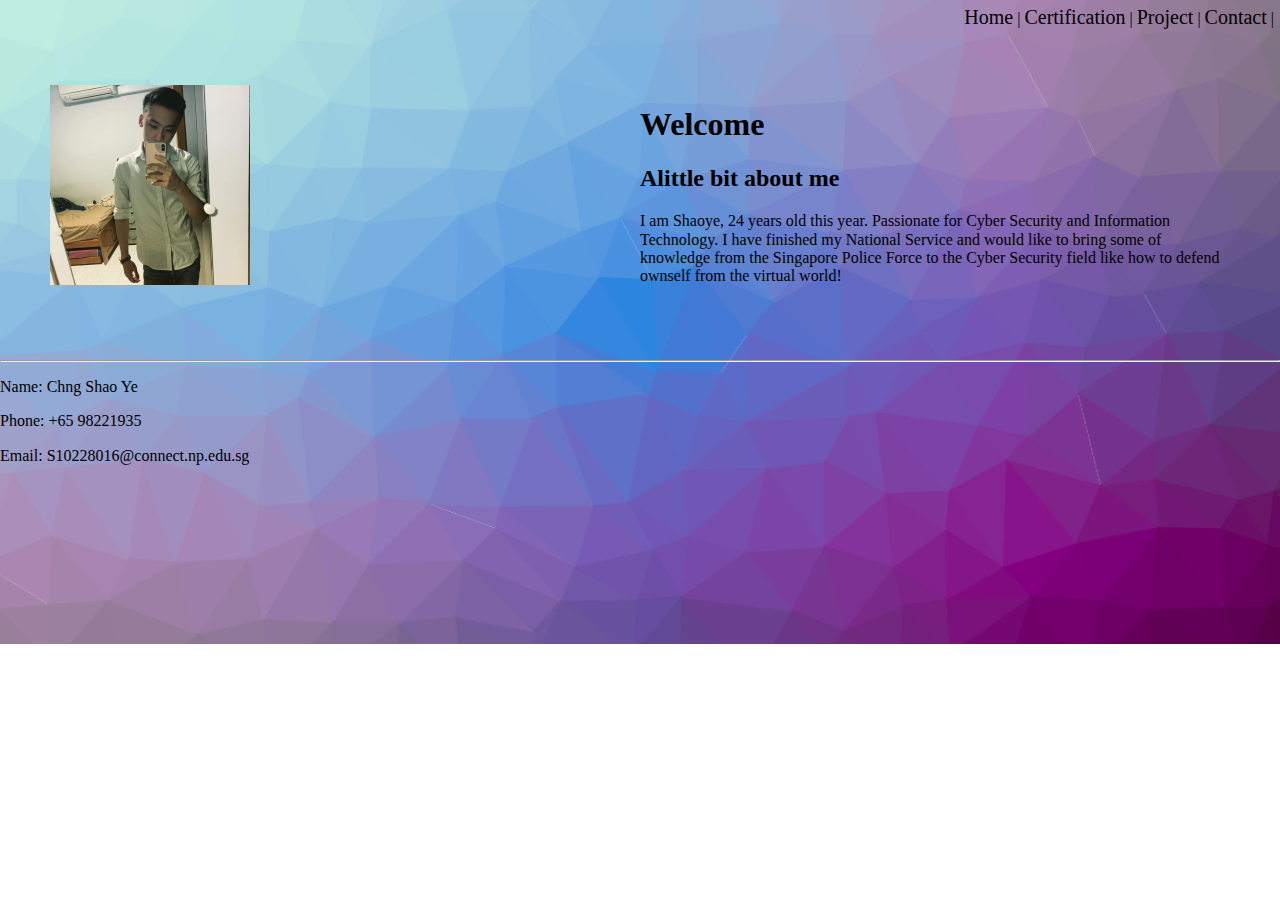
<file: index.html>
<!DOCTYPE html>
<html lang="en">
<head>
  <meta charset="UTF-8">
  <meta http-equiv="X-UA-Compatible" content="IE=edge">
  <meta name="viewport" content="width=device-width, initial-scale=1.0">
  <title>About Me</title>
  <link rel="stylesheet" href="CSS/Normalize.css">
  <link rel="stylesheet" href="CSS/style.css">
</head>
<body>
  <header>
    <nav>
      <a href="index.html">Home</a> |
      <a href="Certification.html">Certification</a> |
      <a href="project.html">Project</a> |
      <a href="contact.html">Contact</a> |
    </nav>
  </header>
  <main>
    <div id = "container">
      <div id = "box">
        <img src="Pictures/myProfile.png" alt="Profile Image" class="avatar1">
      </div>
      <div id = "box">
        <h1>Welcome </h1>
        <h2>Alittle bit about me</h2>
        <p>
          I am Shaoye, 24 years old this year. Passionate for Cyber Security and Information Technology. I have finished my National Service and would like to bring some of knowledge from the Singapore Police Force to the Cyber Security field like how to defend ownself from the virtual world!
        </p>
      </div>
    </div>
  </main>
  <footer>
    <hr>
    <p>Name: Chng Shao Ye</p>
    <p>Phone: +65 98221935</p>
    <p>Email: S10228016@connect.np.edu.sg</p>
  </footer>
</body>
</html>
</file>
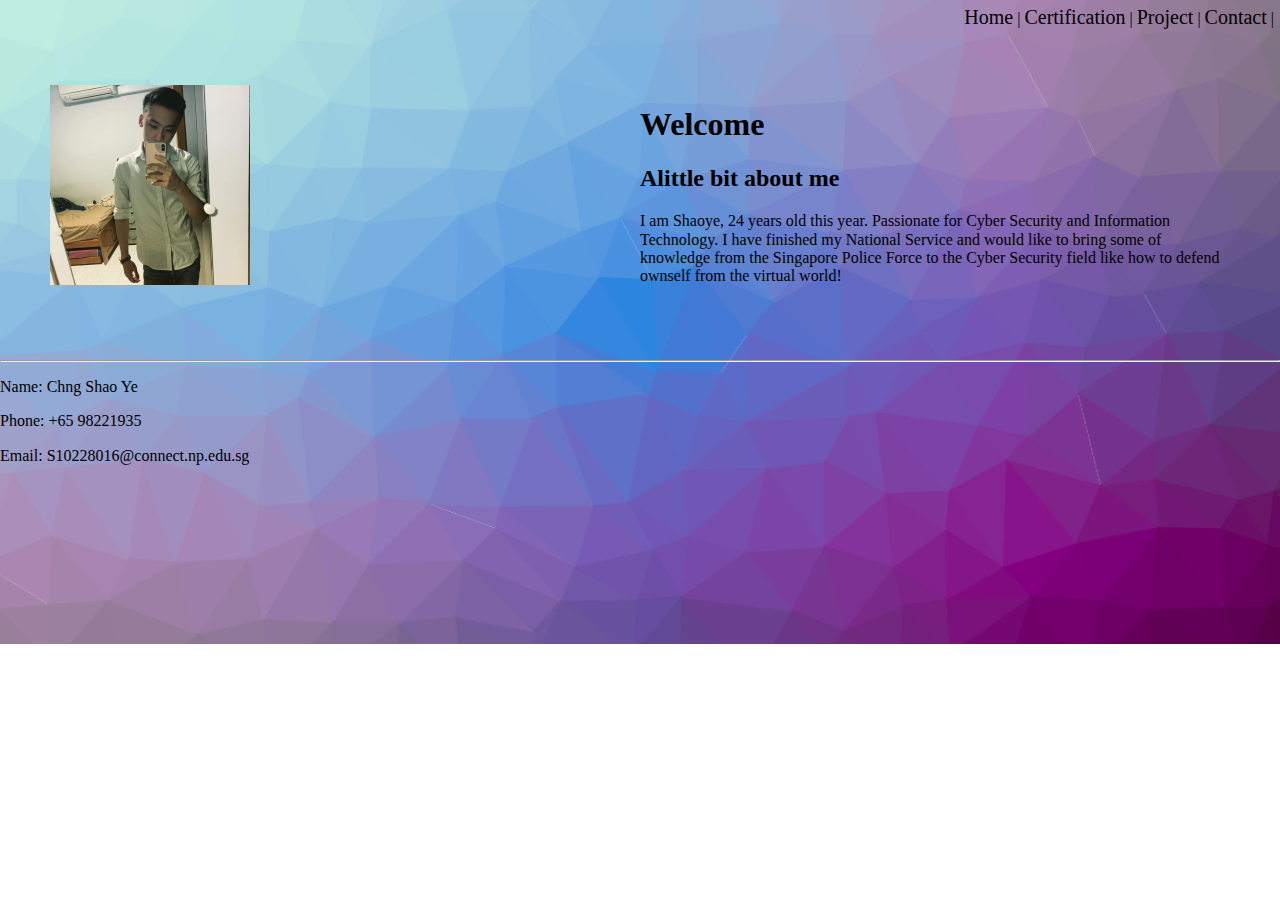
<file: ID_S10228016_ChngShaoYe_Assg1_website/index.html>
<!DOCTYPE html>
<html lang="en">
<head>
  <meta charset="UTF-8">
  <meta http-equiv="X-UA-Compatible" content="IE=edge">
  <meta name="viewport" content="width=device-width, initial-scale=1.0">
  <title>About Me</title>
  <link rel="stylesheet" href="/CSS/Normalize.css">
  <link rel="stylesheet" href="/CSS/style.css">
</head>
<body>
  <header>
    <nav>
      <a href="index.html">Home</a> |
      <a href="Certification.html">Certification</a> |
      <a href="project.html">Project</a> |
      <a href="contact.html">Contact</a> |
    </nav>
  </header>
  <main>
    <div id = "container">
      <div id = "box">
        <img src="/Pictures/myProfile.png" alt="Profile Image" class="avatar1">
      </div>
      <div id = "box">
        <h1>Welcome </h1>
        <h2>Alittle bit about me</h2>
        <p>
          I am Shaoye, 24 years old this year. Passionate for Cyber Security and Information Technology. I have finished my National Service and would like to bring some of knowledge from the Singapore Police Force to the Cyber Security field like how to defend ownself from the virtual world!
        </p>
      </div>
    </div>
  </main>
  <footer>
    <hr>
    <p>Name: Chng Shao Ye</p>
    <p>Phone: +65 98221935</p>
    <p>Email: S10228016@connect.np.edu.sg</p>
  </footer>
</body>
</html>
</file>
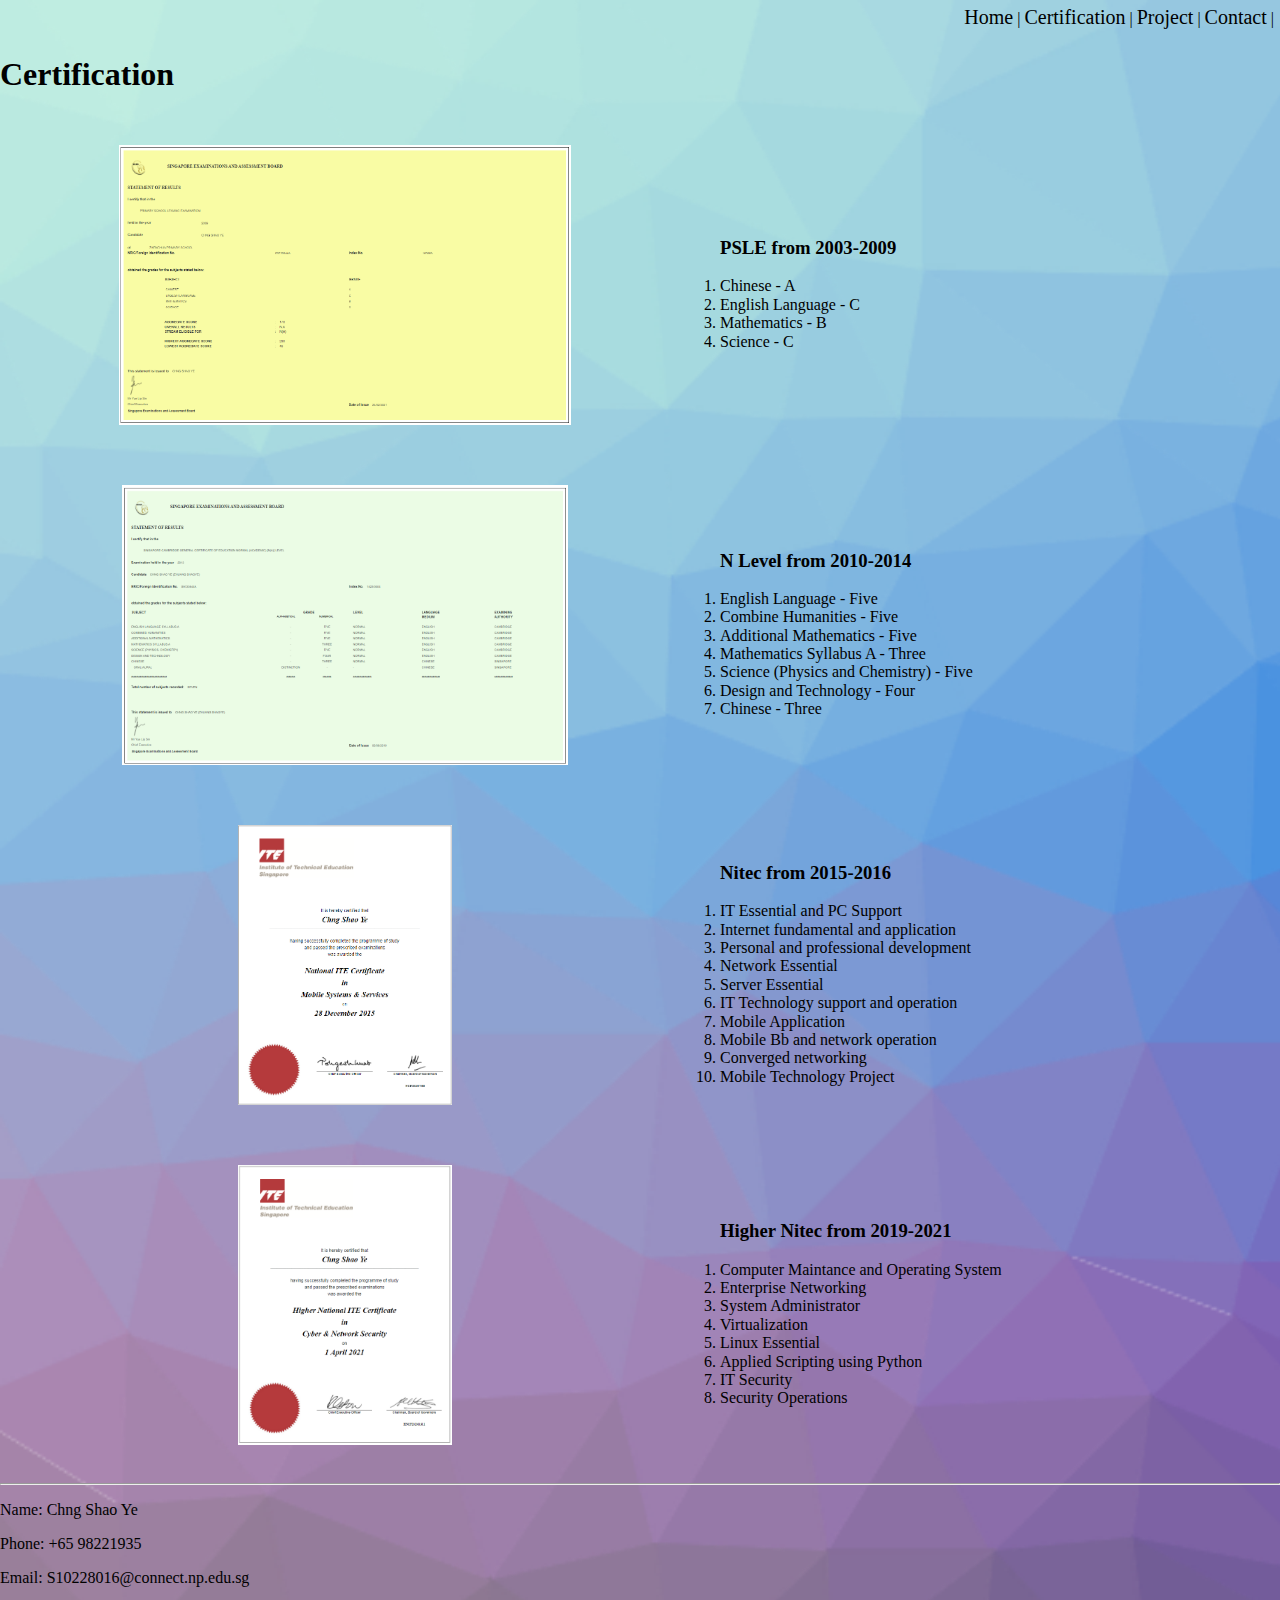
<file: Certification.html>
<!DOCTYPE html>
<html lang="en">
<head>
  <meta charset="UTF-8">
  <meta http-equiv="X-UA-Compatible" content="IE=edge">
  <meta name="viewport" content="width=device-width, initial-scale=1.0">
  <title>Certification</title>
  <link rel="stylesheet" href="CSS/Normalize.css">
  <link rel="stylesheet" href="CSS/style.css">
</head>
<body>
  <header>
    <nav>
      <a href="index.html">Home</a> |
      <a href="Certification.html">Certification</a> |
      <a href="project.html">Project</a> |
      <a href="contact.html">Contact</a> |
    </nav>
  </header>
<main>
    <h1>Certification</h1>
  <div id = containerCert>
    <div id = "box1">
      <img src="Pictures/PSLE.PNG" alt="PSLE Certification Image" class="avatar">
    </div>
    <div id = "box2">
      <ol>
        <h3>PSLE from 2003-2009</h3>
        <li>Chinese - A</li>
        <li>English Language - C</li>
        <li>Mathematics - B</li>
        <li>Science - C</li>
      </ol>
    </div>
  </div>
    <div id = containerCert>
      <div id = "box1">
        <img src="Pictures/Nlevel.PNG" alt="NLevel Certification Image" class="avatar">
      </div>
      <div id = "box2">
        <ol>
          <h3>N Level from 2010-2014</h3>
           <li>English Language - Five</li>
           <li>Combine Humanities - Five</li>
           <li>Additional Mathematics - Five</li>
           <li>Mathematics Syllabus A - Three</li>
           <li>Science (Physics and Chemistry) - Five</li>
           <li>Design and Technology - Four</li>
           <li>Chinese - Three</li>
        </ol>
      </div>
    </div>
    <div id = containerCert>
      <div id = "box1">
        <img src="Pictures/Nitec.PNG" alt="Nitec Certification Image" class="avatar">
      </div>
      <div id = "box2">
        <ol>
          <h3>Nitec from 2015-2016</h3>
          <li>IT Essential and PC Support</li>
          <li>Internet fundamental and application</li>
          <li>Personal and professional development</li>
          <li>Network Essential</li>
          <li>Server Essential</li>
          <li>IT Technology support and operation</li>
          <li>Mobile Application</li>
          <li>Mobile Bb and network operation</li>
          <li>Converged networking</li>
          <li>Mobile Technology Project</li>
        </ol>
      </div>
    </div>
    <div id = containerCert>
      <div id = "box1">
          <img src="Pictures/Hnitec.PNG" alt="Higher Nitec Certification Image" class="avatar">
      </div>
      <div id = "box2">
        <ol>
          <h3>Higher Nitec from 2019-2021</h3>
          <li>Computer Maintance and Operating System</li>
          <li>Enterprise Networking</li>
          <li>System Administrator</li>
          <li>Virtualization</li>
          <li>Linux Essential</li>
          <li>Applied Scripting using Python</li>
          <li>IT Security</li>
          <li>Security Operations</li>
        </ol>
      </div>
    </div>
  </main>
  <footer>
    <hr>
    <p>Name: Chng Shao Ye</p>
    <p>Phone: +65 98221935</p>
    <p>Email: S10228016@connect.np.edu.sg</p>
  </footer>
</body>
</html>
</file>
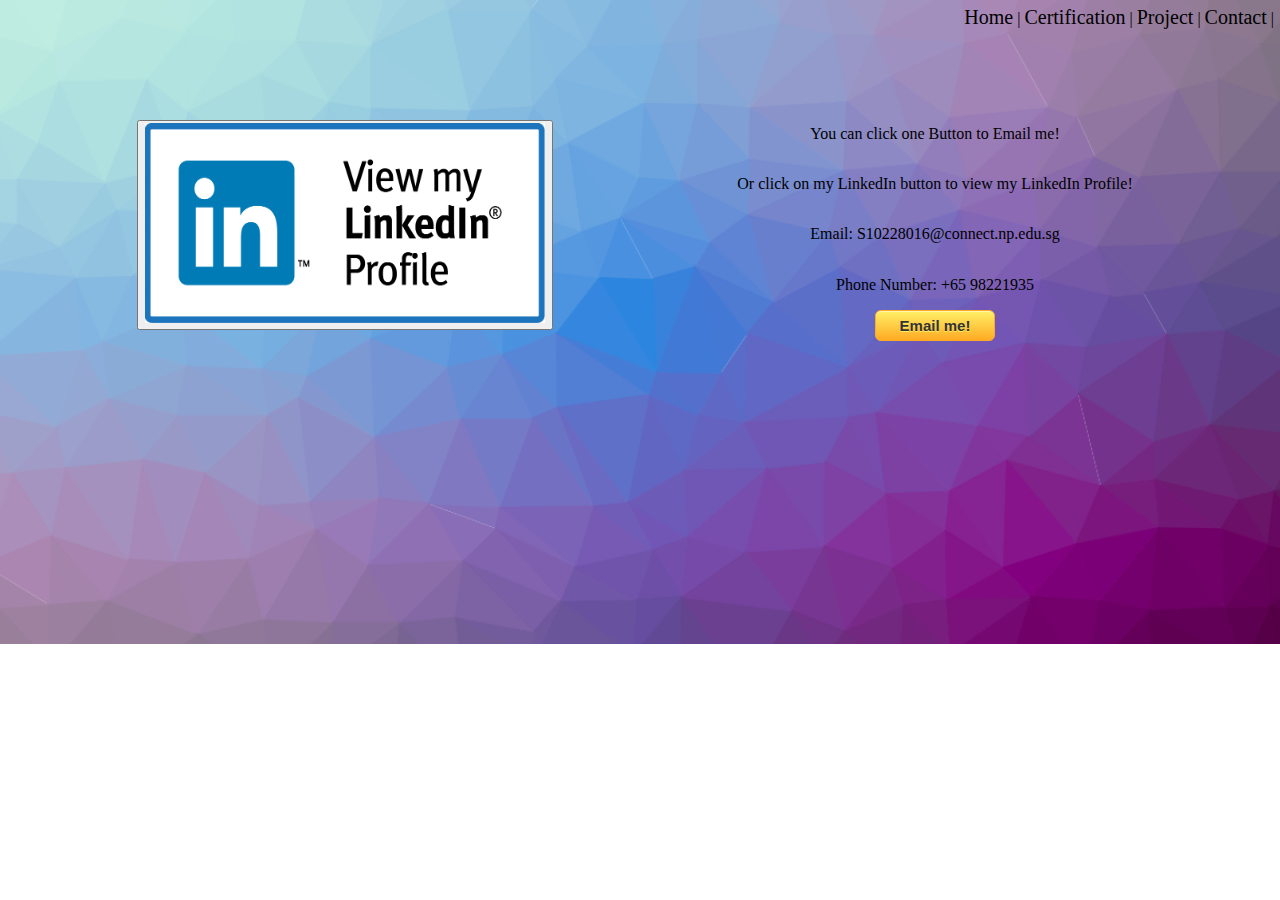
<file: Contact.html>
<!DOCTYPE html>
<html lang="en">
<head>
  <meta charset="UTF-8">
  <meta http-equiv="X-UA-Compatible" content="IE=edge">
  <meta name="viewport" content="width=device-width, initial-scale=1.0">
  <title>Contact</title>
  <link rel="stylesheet" href="CSS/Normalize.css">
  <link rel="stylesheet" href="CSS/style.css">
</head>
<body>
  <header>
    <nav>
      <a href="index.html">Home</a> |
      <a href="Certification.html">Certification</a> |
      <a href="project.html">Project</a> |
      <a href="contact.html">Contact</a> |
    </nav>
  </header>
  <main>
    <div id = "Contact">
      <div id = "leftboxContact">
        <button onClick="window.open('https://www.linkedin.com/in/chng-shao-ye-374359211/')">
          <img src="Pictures/Linkedin.png" alt="LinkedIn icon image" width="400" height="200">
        </button>
      </div>
      <div id = "middleboxContact">
        <p>You can click one Button to Email me!</p>
        <p>Or click on my LinkedIn button to view my LinkedIn Profile!</p>
        <p>Email: S10228016@connect.np.edu.sg</p>
        <p>Phone Number: +65 98221935</p>
        <a href="mailto:S10228016@connect.np.edu.sg" class="Button" onclick="Email()">Email me!</a>
      </div>
    </div>
  </main>
  <script src="script.js"></script>       
</body>
</html>
</file>
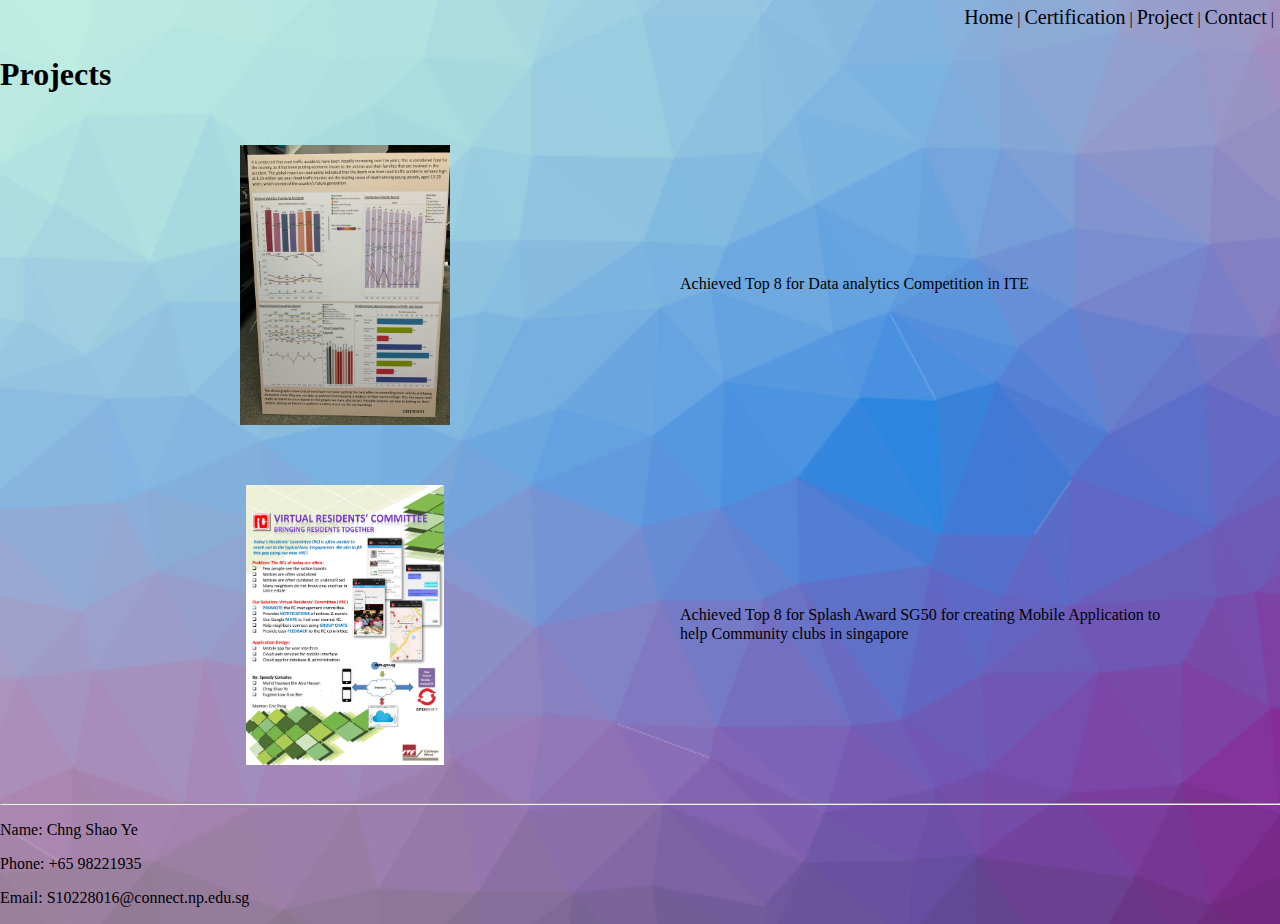
<file: Project.html>
<!DOCTYPE html>
<html lang="en">
<head>
  <meta charset="UTF-8">
  <meta http-equiv="X-UA-Compatible" content="IE=edge">
  <meta name="viewport" content="width=device-width, initial-scale=1.0">
  <title>Project</title>
  <link rel="stylesheet" href="CSS/Normalize.css">
  <link rel="stylesheet" href="CSS/style.css">
</head>
<body>
  <header>
    <nav>
      <a href="index.html">Home</a> |
      <a href="Certification.html">Certification</a> |
      <a href="project.html">Project</a> |
      <a href="contact.html">Contact</a> |
    </nav>
  </header>
  <main>
    <h1>Projects</h1>
    <div id = containerProject>
      <div id = "box1">
        <img src="Pictures/MicrosoftTeams-image.png" alt="Data analytics Competition Image" class="avatar">
      </div>
      <div id = "middleboxProject">
       <p id = "ProjectP">Achieved Top 8 for Data analytics Competition in ITE</p>
      </div>
    </div>
    <div id = containerProject>
      <div id = "box1">
        <img src="Pictures/VRC_Poster.jpg" alt="Splash Award SG50 Image" class="avatar">
      </div>
      <div id = "middleboxProject">
        <p id = "ProjectP">Achieved Top 8 for Splash Award SG50 for creating Mobile Application to help Community clubs in singapore </p>
      </div>
    </div>
  </main>
  <footer>
    <hr>
    <p>Name: Chng Shao Ye</p>
    <p>Phone: +65 98221935</p>
    <p>Email: S10228016@connect.np.edu.sg</p>
  </footer>
</body>
</html>
</file>
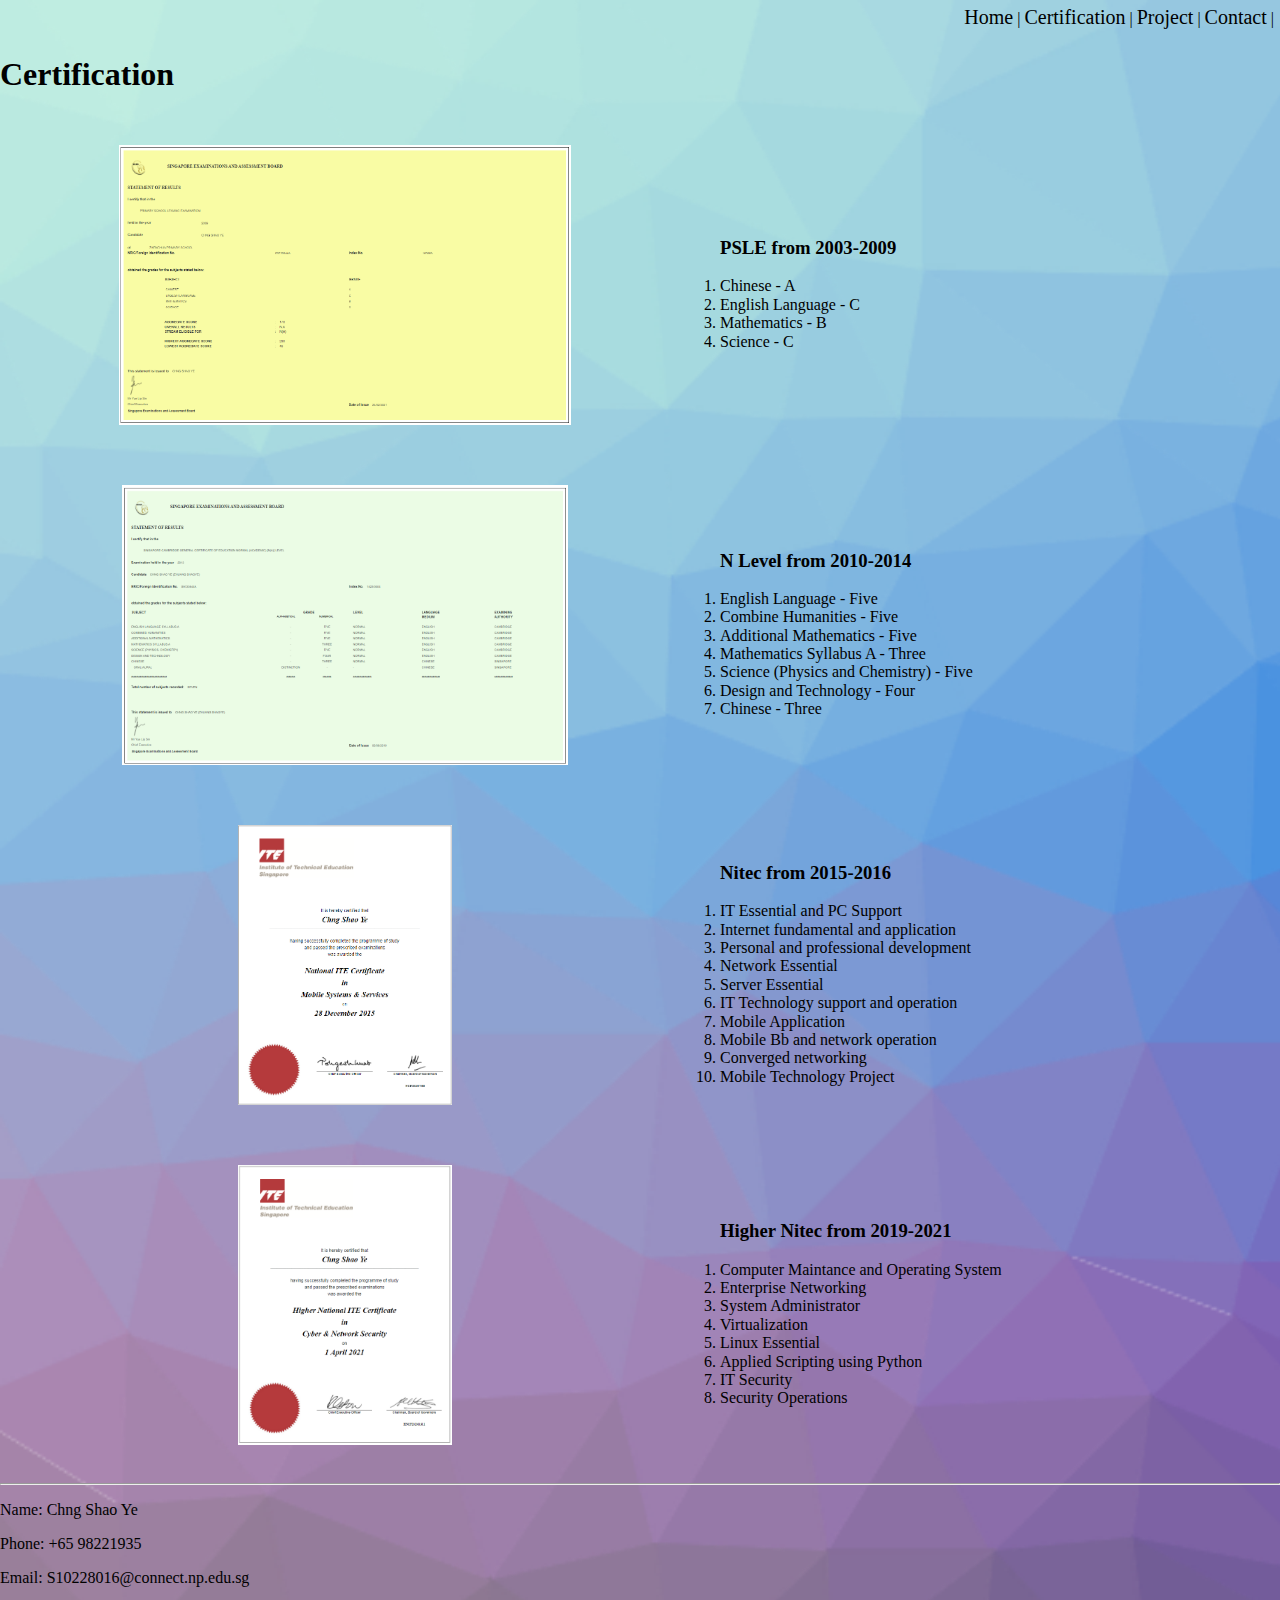
<file: ID_S10228016_ChngShaoYe_Assg1_website/Certification.html>
<!DOCTYPE html>
<html lang="en">
<head>
  <meta charset="UTF-8">
  <meta http-equiv="X-UA-Compatible" content="IE=edge">
  <meta name="viewport" content="width=device-width, initial-scale=1.0">
  <title>Certification</title>
  <link rel="stylesheet" href="/CSS/Normalize.css">
  <link rel="stylesheet" href="/CSS/style.css">
</head>
<body>
  <header>
    <nav>
      <a href="index.html">Home</a> |
      <a href="Certification.html">Certification</a> |
      <a href="project.html">Project</a> |
      <a href="contact.html">Contact</a> |
    </nav>
  </header>
<main>
    <h1>Certification</h1>
  <div id = containerCert>
    <div id = "box1">
      <img src="/Pictures/PSLE.PNG" alt="PSLE Certification Image" class="avatar">
    </div>
    <div id = "box2">
      <ol>
        <h3>PSLE from 2003-2009</h3>
        <li>Chinese - A</li>
        <li>English Language - C</li>
        <li>Mathematics - B</li>
        <li>Science - C</li>
      </ol>
    </div>
  </div>
    <div id = containerCert>
      <div id = "box1">
        <img src="/Pictures/Nlevel.PNG" alt="NLevel Certification Image" class="avatar">
      </div>
      <div id = "box2">
        <ol>
          <h3>N Level from 2010-2014</h3>
           <li>English Language - Five</li>
           <li>Combine Humanities - Five</li>
           <li>Additional Mathematics - Five</li>
           <li>Mathematics Syllabus A - Three</li>
           <li>Science (Physics and Chemistry) - Five</li>
           <li>Design and Technology - Four</li>
           <li>Chinese - Three</li>
        </ol>
      </div>
    </div>
    <div id = containerCert>
      <div id = "box1">
        <img src="/Pictures/Nitec.PNG" alt="Nitec Certification Image" class="avatar">
      </div>
      <div id = "box2">
        <ol>
          <h3>Nitec from 2015-2016</h3>
          <li>IT Essential and PC Support</li>
          <li>Internet fundamental and application</li>
          <li>Personal and professional development</li>
          <li>Network Essential</li>
          <li>Server Essential</li>
          <li>IT Technology support and operation</li>
          <li>Mobile Application</li>
          <li>Mobile Bb and network operation</li>
          <li>Converged networking</li>
          <li>Mobile Technology Project</li>
        </ol>
      </div>
    </div>
    <div id = containerCert>
      <div id = "box1">
          <img src="/Pictures/Hnitec.PNG" alt="Higher Nitec Certification Image" class="avatar">
      </div>
      <div id = "box2">
        <ol>
          <h3>Higher Nitec from 2019-2021</h3>
          <li>Computer Maintance and Operating System</li>
          <li>Enterprise Networking</li>
          <li>System Administrator</li>
          <li>Virtualization</li>
          <li>Linux Essential</li>
          <li>Applied Scripting using Python</li>
          <li>IT Security</li>
          <li>Security Operations</li>
        </ol>
      </div>
    </div>
  </main>
  <footer>
    <hr>
    <p>Name: Chng Shao Ye</p>
    <p>Phone: +65 98221935</p>
    <p>Email: S10228016@connect.np.edu.sg</p>
  </footer>
</body>
</html>
</file>
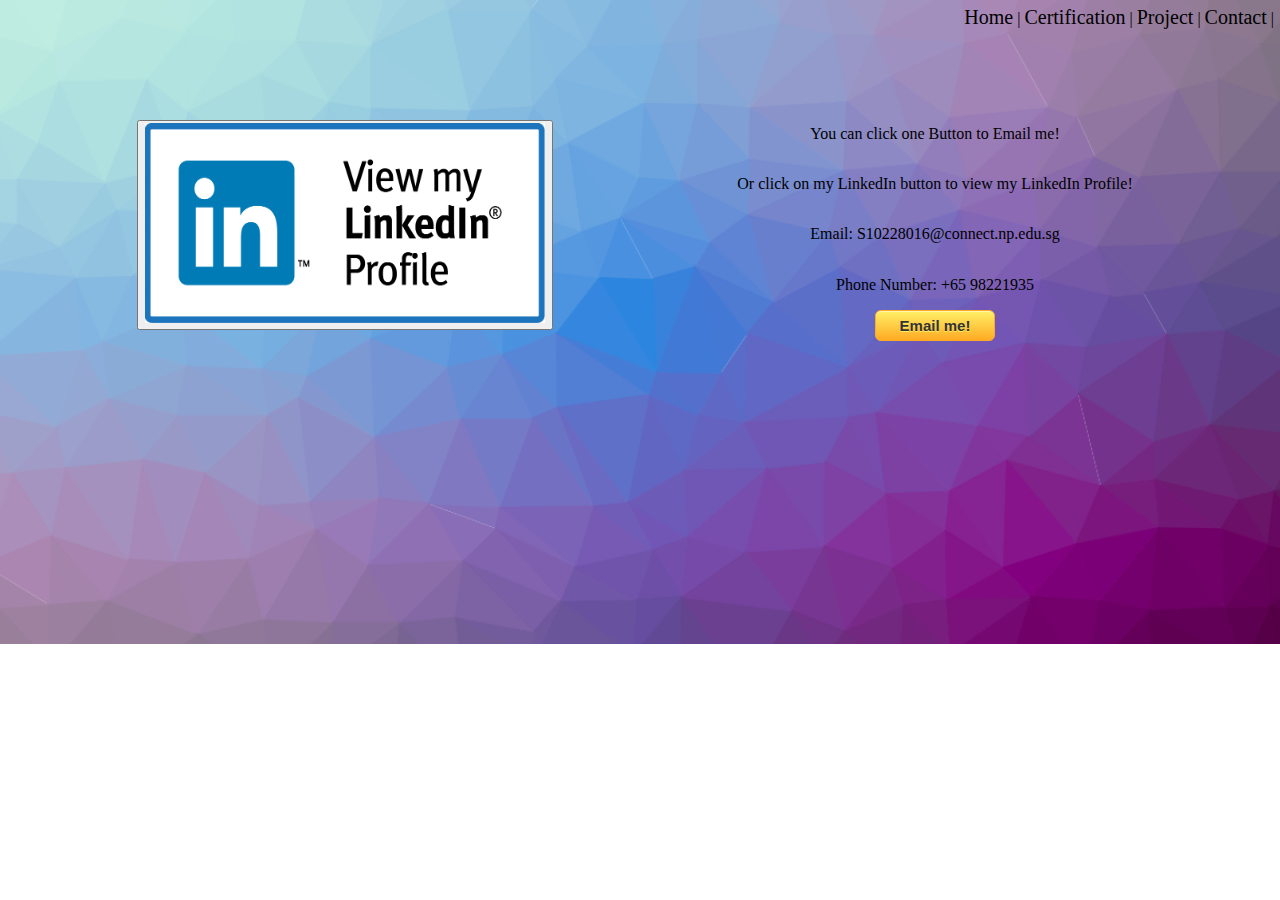
<file: ID_S10228016_ChngShaoYe_Assg1_website/Contact.html>
<!DOCTYPE html>
<html lang="en">
<head>
  <meta charset="UTF-8">
  <meta http-equiv="X-UA-Compatible" content="IE=edge">
  <meta name="viewport" content="width=device-width, initial-scale=1.0">
  <title>Contact</title>
  <link rel="stylesheet" href="/CSS/Normalize.css">
  <link rel="stylesheet" href="/CSS/style.css">
</head>
<body>
  <header>
    <nav>
      <a href="index.html">Home</a> |
      <a href="Certification.html">Certification</a> |
      <a href="project.html">Project</a> |
      <a href="contact.html">Contact</a> |
    </nav>
  </header>
  <main>
    <div id = "Contact">
      <div id = "leftboxContact">
        <button onClick="window.open('https://www.linkedin.com/in/chng-shao-ye-374359211/')">
          <img src="/Pictures/Linkedin.png" alt="LinkedIn icon image" width="400" height="200">
        </button>
      </div>
      <div id = "middleboxContact">
        <p>You can click one Button to Email me!</p>
        <p>Or click on my LinkedIn button to view my LinkedIn Profile!</p>
        <p>Email: S10228016@connect.np.edu.sg</p>
        <p>Phone Number: +65 98221935</p>
        <a href="mailto:S10228016@connect.np.edu.sg" class="Button" onclick="Email()">Email me!</a>
      </div>
    </div>
  </main>
  <script src="script.js"></script>       
</body>
</html>
</file>
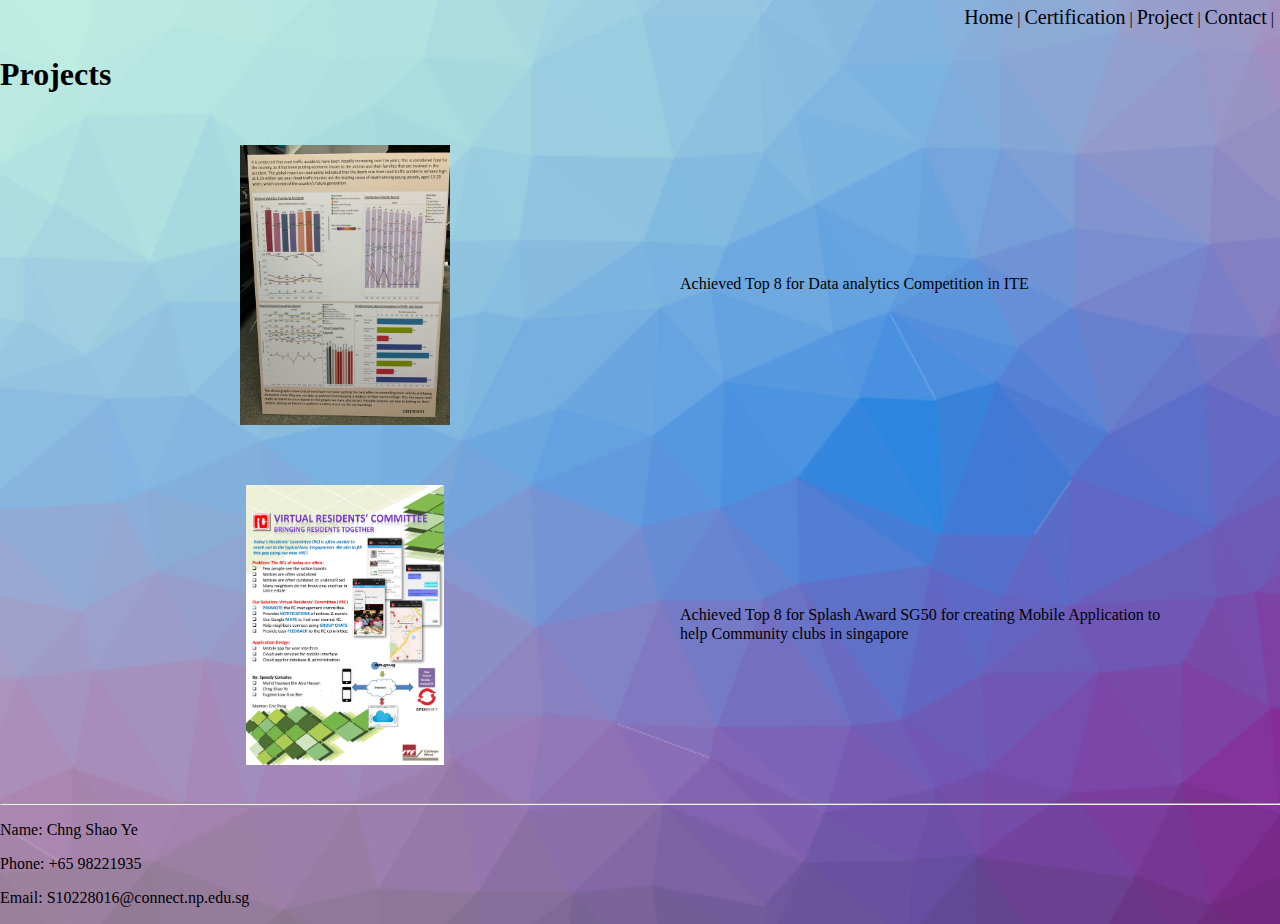
<file: ID_S10228016_ChngShaoYe_Assg1_website/Project.html>
<!DOCTYPE html>
<html lang="en">
<head>
  <meta charset="UTF-8">
  <meta http-equiv="X-UA-Compatible" content="IE=edge">
  <meta name="viewport" content="width=device-width, initial-scale=1.0">
  <title>Project</title>
  <link rel="stylesheet" href="/CSS/Normalize.css">
  <link rel="stylesheet" href="/CSS/style.css">
</head>
<body>
  <header>
    <nav>
      <a href="index.html">Home</a> |
      <a href="Certification.html">Certification</a> |
      <a href="project.html">Project</a> |
      <a href="contact.html">Contact</a> |
    </nav>
  </header>
  <main>
    <h1>Projects</h1>
    <div id = containerProject>
      <div id = "box1">
        <img src="/Pictures/MicrosoftTeams-image.png" alt="Data analytics Competition Image" class="avatar">
      </div>
      <div id = "middleboxProject">
       <p id = "ProjectP">Achieved Top 8 for Data analytics Competition in ITE</p>
      </div>
    </div>
    <div id = containerProject>
      <div id = "box1">
        <img src="/Pictures/VRC_Poster.jpg" alt="Splash Award SG50 Image" class="avatar">
      </div>
      <div id = "middleboxProject">
        <p id = "ProjectP">Achieved Top 8 for Splash Award SG50 for creating Mobile Application to help Community clubs in singapore </p>
      </div>
    </div>
  </main>
  <footer>
    <hr>
    <p>Name: Chng Shao Ye</p>
    <p>Phone: +65 98221935</p>
    <p>Email: S10228016@connect.np.edu.sg</p>
  </footer>
</body>
</html>
</file>
<file: CSS/style.css>
nav{
	border: 1px;
	padding: 6px;
	text-align: right;
}

body{
	background-image: url("/Pictures/Background.png");
	background-repeat: no-repeat;
	background-size: cover;
}
a{
	text-decoration: none;
	color:black;
	font-size: 20px;
}

.avatar{
	vertical-align: middle;
	width: auto;
	height: auto;
}

.avatar1{
	vertical-align: middle;
	width: 200px;
	height: 200px;
}

#container{
		padding: 50px;
		display: flex;
		justify-content: space-evenly;
}

#box{
	width: 50%;
}

#box1{
	display: flex;
	justify-content: center;
	width: 50%;
	height: 280px;
	padding: 20px;
	top: 50%;
	left: 50%;
}
#box2{
	display: flex;
	align-items: center;
}

#containerCert{
	padding: 10px;
	display: flex;
}

#middleboxCert ul{
	width: 50%;
	display: flex;
	padding: 10px;
}

#containerProject{
	padding: 10px;
	display: flex;
}

#Contact{
	padding: 50px;
	display: flex;
	justify-content: center;
}

#middleboxContact {
	width: 50%;
	height: 280px;
	display: flex;
	flex-direction: column;
	align-items: center;
	justify-content: center;
}

#middleboxProject{
	width: 40%;
	display: flex;
	align-items: center;
}

#leftboxContact {
	width: 50%;
	height: 280px;
	display: flex;
	justify-content: center;
	align-items: center;
}
	
#leftboxContact a{
	height: 40px;
	display: flex;
	align-items: center;
}

.Button {
	box-shadow:inset 0px 1px 0px 0px #fff6af;
	background:linear-gradient(to bottom, #ffec64 5%, #ffab23 100%);
	background-color:#ffec64;
	border-radius:6px;
	border:1px solid #ffaa22;
	display:inline-block;
	cursor:pointer;
	color:#333333;
	font-family:Arial;
	font-size:15px;
	font-weight:bold;
	padding:6px 24px;
	text-decoration:none;
	text-shadow:0px 1px 0px #ffee66;
}

.Button:hover {
	background:linear-gradient(to bottom, #ffab23 5%, #ffec64 100%);
	background-color:#ffab23;
}

.Button:active {
	position:relative;
	top:1px;
}

.Buttons{
	background-image: url(Pictures/Linkedin.png);
	width: 200px;
	height: 200px;
}

#form{
	flex-direction: column;
	align-items: center;
}

@media (max-width: 900px) {
	#container,#containerCert,#containerProject,#ProjectP,#middleboxContact,#leftboxContact,#contact,#box,#Contact{
		flex-direction: row;
		flex-wrap: wrap;
		justify-content: center;
		text-align: center;
		padding: 10px;
	}
	.avatar{
	 	width: 100%;
	 	height: auto;
	}

	.ProjectP,#middleboxProject,#box1{
		text-align: center;
		padding: 50px;
	}

	#box1,#middleboxProject{
		height: unset;
		width: unset;
		padding: 10px;
	}

	#containerProject{
		padding: 10px;
	}

	#leftboxProject{
		width: 100%;
	}

	#ProjectP{
		width: unset;
	}

	#middleboxContact{
		display: block;
		height: unset;
	}
}
</file>
